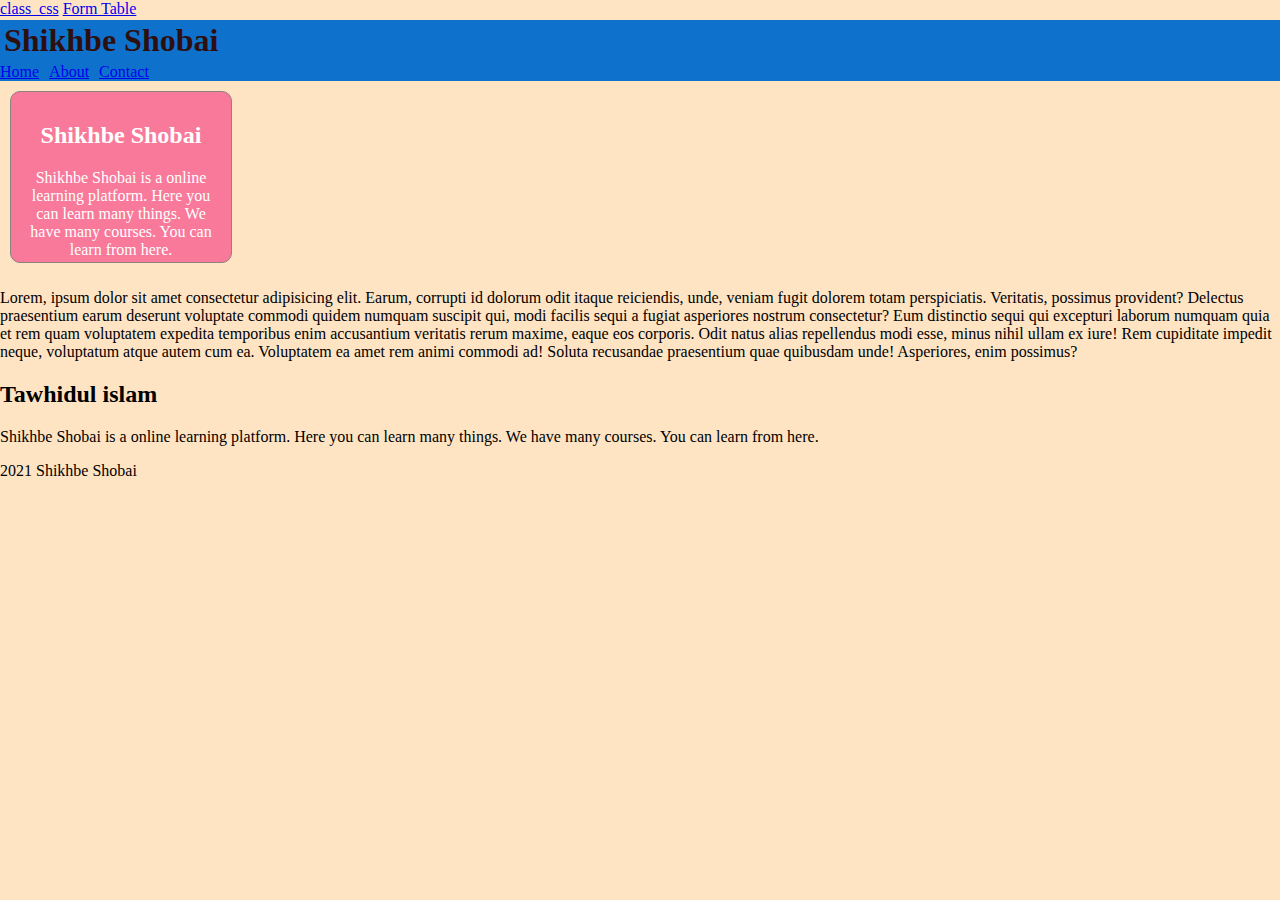
<file: index.html>
<!DOCTYPE html>
<html lang="en">
<head>
    <meta charset="UTF-8">
    <meta name="viewport" content="width=device-width, initial-scale=1.0">
    <title>Document</title>
    <link rel="stylesheet" href="class.css">
    <a href="index.html">class_css</a>
    <a href="from_table.html">Form Table</a>
</head>

    <header>
        <h1>Shikhbe Shobai</h1>
        <nav style="font-family: right;"></nav>
            <ul style="list-style: none; display: flex; gap: 10px; margin: 0; padding: 0;">
            <li><a href="index.html">Home</a></li>
            <li><a href="about.html">About</a></li>
            <li><a href="contact.html">Contact</a></li>
            </ul>
        
        </nav>
    </header>



    <body>
  <div class="box">
    <h2>Shikhbe Shobai</h2>
     <p>Shikhbe Shobai is a online learning platform. Here you can learn many things. We have many courses. You can learn from here. </p>

</div>

<p>Lorem, ipsum dolor sit amet consectetur adipisicing elit. Earum, corrupti id dolorum odit itaque reiciendis, unde, veniam fugit dolorem totam perspiciatis. Veritatis, possimus provident? Delectus praesentium earum deserunt voluptate commodi quidem numquam suscipit qui, modi facilis sequi a fugiat asperiores nostrum consectetur? Eum distinctio sequi qui excepturi laborum numquam quia et rem quam voluptatem expedita temporibus enim accusantium veritatis rerum maxime, eaque eos corporis. Odit natus alias repellendus modi esse, minus nihil ullam ex iure! Rem cupiditate impedit neque, voluptatum atque autem cum ea. Voluptatem ea amet rem animi commodi ad! Soluta recusandae praesentium quae quibusdam unde! Asperiores, enim possimus?</p>



    <h2>Tawhidul islam</h2>
    <p>Shikhbe Shobai is a online learning platform. Here you can learn many things. We have many courses. You can learn from here. </p>    
        <p> 2021 Shikhbe Shobai</p>

</body>
</html>
</file>
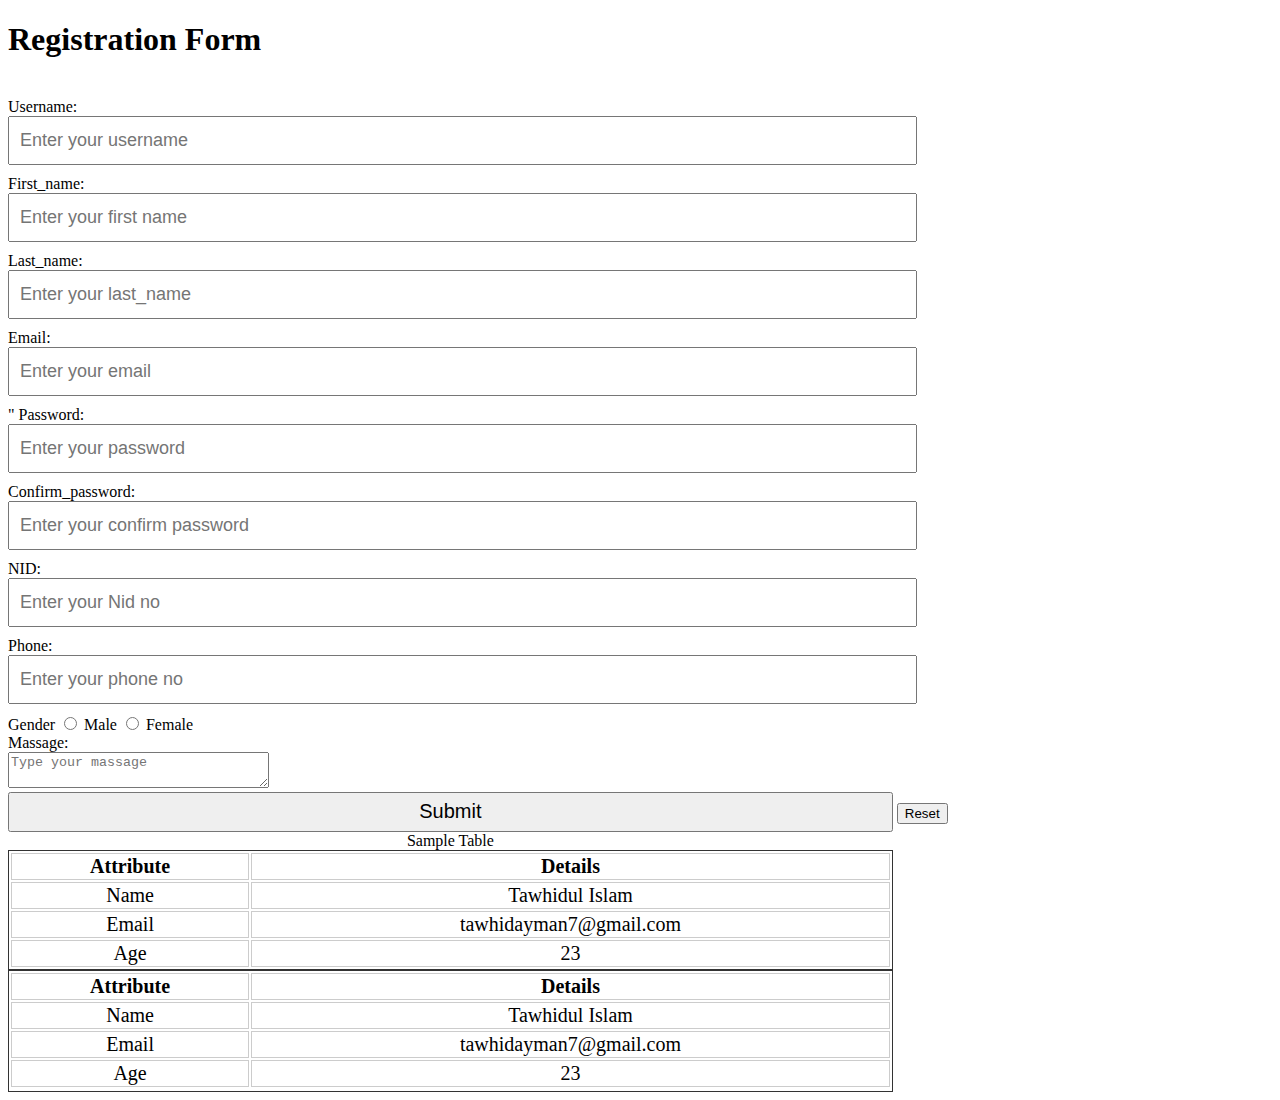
<file: from_table.html>
<!DOCTYPE html>
<html lang="en">
<head>
    <meta charset="UTF-8">
    <meta name="viewport" content="width=device-width, initial-scale=1.0">
    <title>HTML-FROM</title>
    <link rel="stylesheet" href="styles/from.css">
    <a href="index.html"></a>
    <a href="from_table.html"></a>
</head>
<body>
    <form action="#" method="get" enctype="multipart/form-data"> 
    <h1>Registration Form</h1>
<br>
    <label for="username">Username:</label><br>
    <input type="text" placeholder="Enter your username" name="username" id="username" class="username">
    <br>
        <label for="first_name" >First_name:</label><br>
        <input type="text"placeholder="Enter your first name" name="first_name "id="first_name" class="first_name">
    <br>
        <label for="last_name" >Last_name:</label><br>
        <input type="text"placeholder="Enter your last_name" name="last_name "id="last_name" class="last_name">
    <br>
    <label fro="email">Email:</label><br>
    <input type ="email" placeholder="Enter your email" name="email" id="email" class="email">
    <br>"
    <label for ="password">Password:</label><br>
    <input type =password placeholder="Enter your password " name ="password " id="password" class="password">
    <br>
    <label for="cornfirm_password">Confirm_password:</label><br>
    <input type="password" placeholder="Enter your confirm password" name="confirm_password" id="confirm_password" class="confirm_password">
    <br>
    <label for="NID">NID:</label><br>
    <input type="text" placeholder="Enter your Nid no" name="NID" id="NID" class="NID">
    <br>
    <label for="phone">Phone:</label><br>
    <input type="text" placeholder="Enter your phone no" name="phone" id="phone" class="phone">
    <br>
    <label for="gender">Gender</label>
    
    <input type="radio" value="Male"name="gender" id="gender" class="gender">
    <span>Male</span>

    <input type="radio" value="female"name="gender" id="gender" class="gender">
    <span>Female</span>
    <br>
    <label for=" your masssage" >Massage:</label><br>
    <textarea name="massage" id="massage" class="massage" cols="30"rowa="72" placeholder="Type your massage"></textarea>
    <br>    
    <button type="submit" class="submit">Submit</button>
    <button type="reset" class="reset">Reset</button>

    </form>

    <table border="1">
        <caption>Sample Table</caption>
        <thead>
            <tr>
            <th>Attribute</th>
            <th>Details</th>
            </tr>
        </thead>
        <tbody>
            <tr>
            <td>Name</td>
            <td>Tawhidul Islam</td>
            </tr>
            <tr>
            <td>Email</td>
            <td>tawhidayman7@gmail.com</td>
            </tr>
            <tr>
            <td>Age</td>
            <td>23</td>
            </tr>
<table border="1"><thead>
    <tr>
    <th>Attribute</th>
    <th>Details</th>
    </tr>
</thead>
<tbody>
    <tr>
    <td>Name</td>
    <td>Tawhidul Islam</td>
    </tr>
    <tr>
    <td>Email</td>
    <td>tawhidayman7@gmail.com</td>
    </tr>
    <tr>
    <td>Age</td>
    <td>23</td>
    </tr>
    <tr>

        </tbody>
        </table>
</body>
</html>
</file>
<file: class.css>
body {
    background-color: bisque;
    margin: 0;
   
}



header {
	background-color: #0e72cc 
}
header h1{
    margin: 2px;
    padding: 2px;
    color: rgb(45, 15, 15);
}
.box {
    height: 150px;
    width: 200px;
    background-color: #f9799a; ;
    color: #fff;
    margin: 10px;
    padding: 10px;
    border: 1px solid rgb(139, 130, 130);
    border-radius: 10px;
    display: inline-block;
    text-align: center;
}
</file>
<file: styles/from.css>
.wrapper{
    width: 60%;
    margin: 50px auto;
    padding: 20px;
    margin: 50px;
    border: 5px solid #ccc;

}
 
 labrl{
    font-size: 25px;
    font-weight: bold;
    color: #333;
    display: block;
    margin-bottom: 10px;

    

 }

.username,.first_name,.last_name,.email,.password,.confirm_password,.NID,.phone,.Massage{
    width: 70%;
    margin:   auto;
    height: 25px;
    font-size: 18px;
    padding: 10px;
    margin-bottom: 10px;
 }
 .Massage{ 
     width: 130%;
    margin: 40pxo;
    height: 25px;
    font-size: 18px;
    padding: 10px;
    
   
 }

  
.submit{
    width: 70%;
    height: 40px;
    font-size: 20px;
   
}
rect{
    width: 70%;
    height: 40px;
    font-size: 20px;
    margin: 50px;
    padding: 20px;
    margin: 50px;
    border: 5px solid #ccc;
}
table{
    width: 70%;
   border:1px solid #333;   
    
}
th,td{
    font-size: 20px;
    text-align:center;
    border:1px solid #ccc;
}
td:hover {
    background-color: blue;
}
</file>
